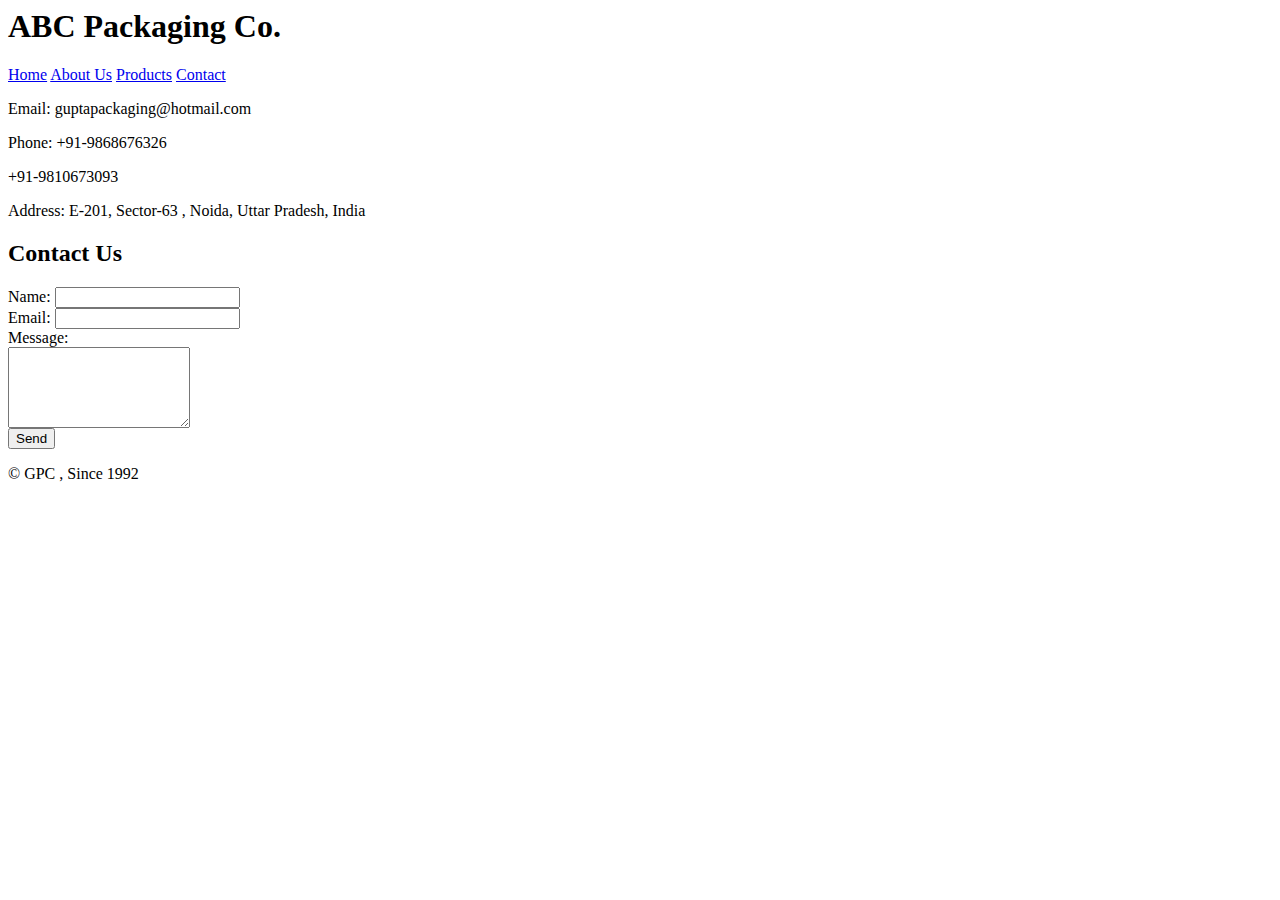
<file: Contact.html>
</head>
<body>
  <header>
    <h1>ABC Packaging Co.</h1>
    <nav>
      <a href="index.html">Home</a>
      <a href="about.html">About Us</a>
      <a href="products.html">Products</a>
      <a href="contact.html">Contact</a>
    </nav>
  </header>

<div class="contact-info">
    <p>Email: guptapackaging@hotmail.com</p>
    <p>Phone: +91-9868676326</p>
          </p>      +91-9810673093</p>
    <p>Address: E-201, Sector-63 , Noida, Uttar Pradesh, India</p>
</div>

  <main>
    <h2>Contact Us</h2>
    <form>
      <label>Name: <input type="text" name="name" required /></label><br>
      <label>Email: <input type="email" name="email" required /></label><br>
      <label>Message:<br><textarea name="message" rows="5" required></textarea></label><br>
      <button type="submit">Send</button>
    </form>
  </main>

  <footer>
    <p>&copy; GPC , Since 1992 </p>
  </footer>
</body>
</html>
</file>
